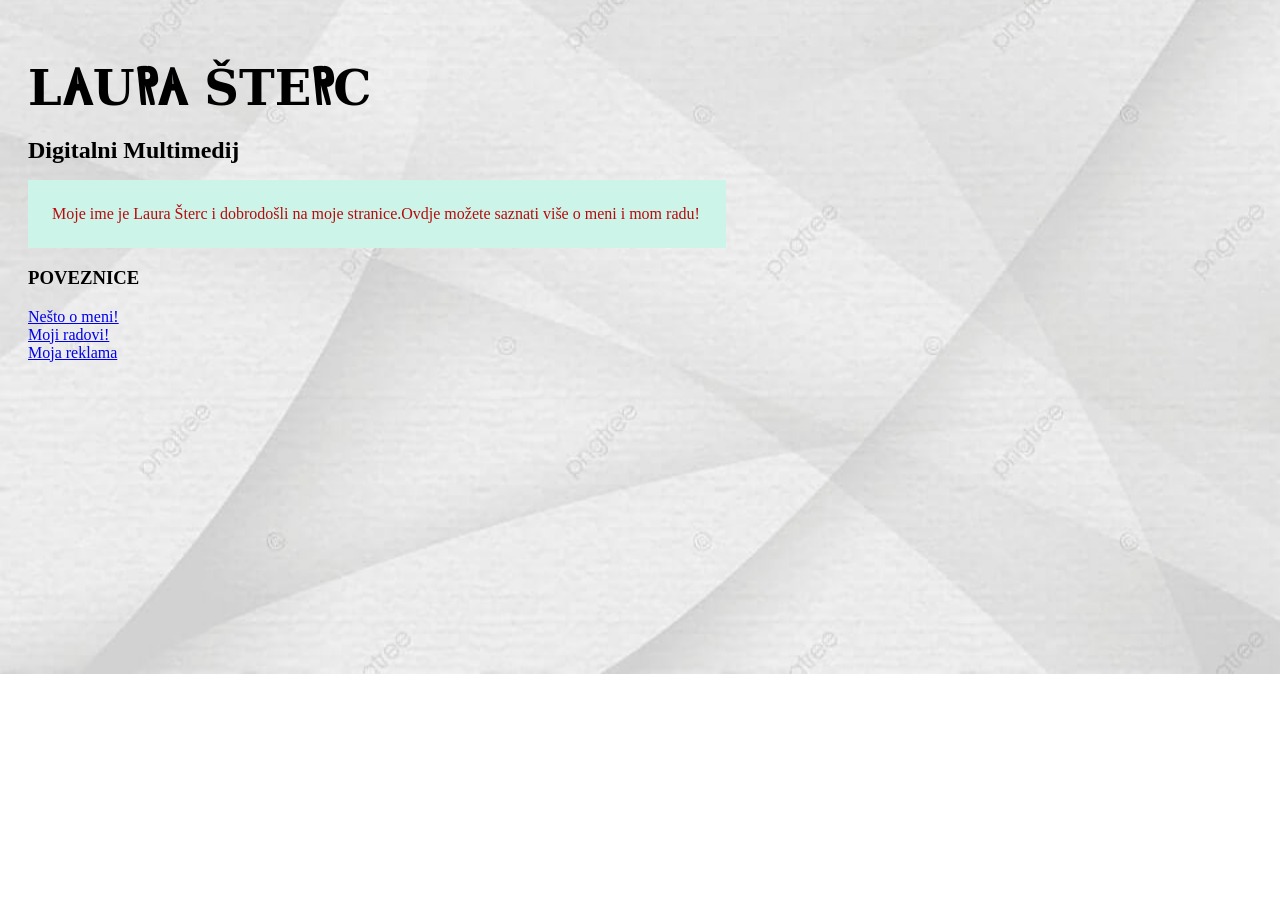
<file: index.html>
<!doctype html>
<html>
<head>
<meta charset="utf-8">
<title>Laura Šterc</title>
	<link rel="stylesheet" type="text/css" href="Stil.css">
</head>
<body>
	<h1>LAURA ŠTERC</h1>
	<h2>Digitalni Multimedij</h2>
	<p>
		Moje ime je Laura Šterc i dobrodošli na moje stranice.Ovdje možete saznati više o meni i mom radu!
	</p>
	<h3>POVEZNICE</h3>
	<a href="o_meni.html">Nešto o meni!</a><br/>
	<a href="vježbe.html">Moji radovi!</a><br/>
	<a href="video.html">Moja reklama</a><br/>
</body>
</html>
</file>
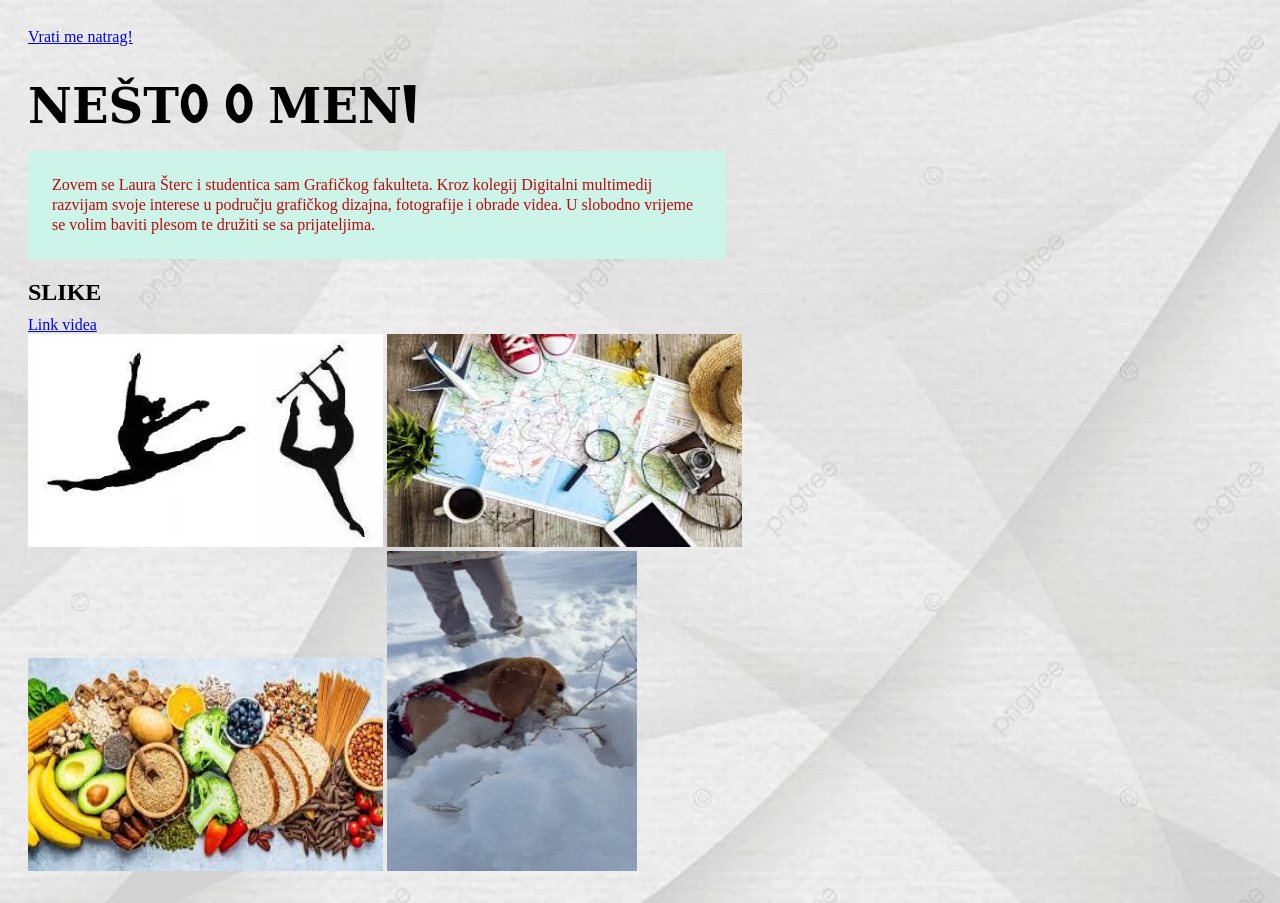
<file: o_meni.html>
<!doctype html>
<html>
<head>
<meta charset="utf-8">
<title>o_meni</title>
	<link rel="stylesheet" type="text/css" href="Stil.css">
</head>
<body>
	<a href="index.html">Vrati me natrag!</a>
	<h1>NEŠTO O MENI</h1>
	<p>
		Zovem se Laura Šterc i studentica sam Grafičkog fakulteta. Kroz kolegij Digitalni multimedij razvijam svoje interese u području grafičkog dizajna, fotografije i obrade videa. U slobodno vrijeme se volim baviti plesom te družiti se sa prijateljima.
	</p>
	<h2>SLIKE</h2>
	     <a href="https://www.youtube.com/watch?v=tqQEGPir2Bc">Link videa</a><br/>
	     <img src="Svi Radovi/ples.jpg" width="355" height="213">
		 <img src="Svi Radovi/putovanje.jpg" width="355" height="213"><br/>
	     <img src="Svi Radovi/hrana.jpg" width="355" height="213">
		 <img src="Svi Radovi/Moj_rezultat_LauraŠterc.gif" width="250" height="320"><br/>
</body>
</html>
</file>
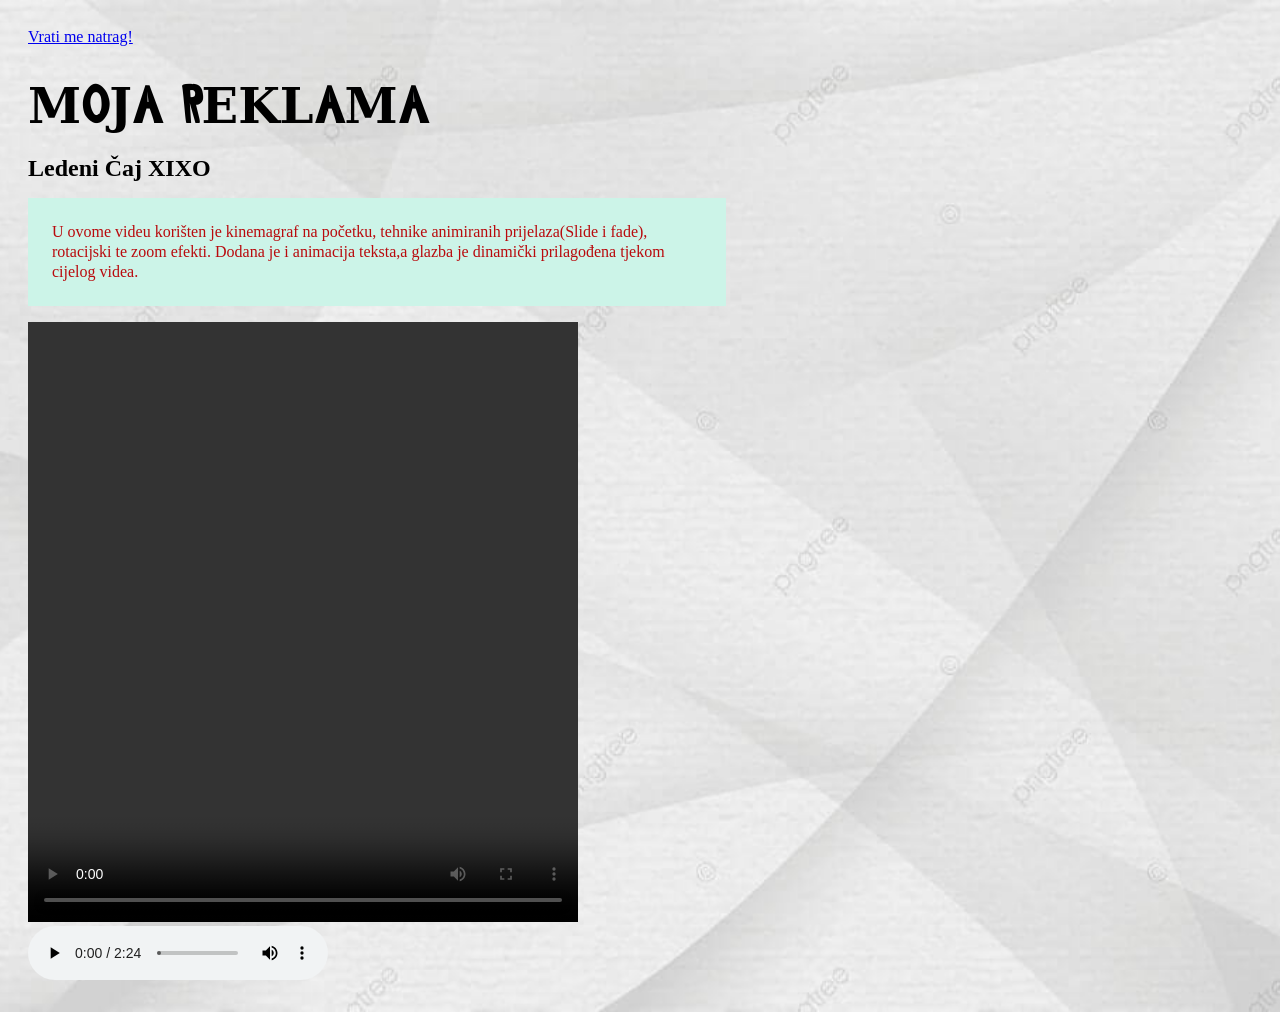
<file: video.html>
<!doctype html>
<html>
<head>
<meta charset="utf-8">
<title>video</title>
	<link rel="stylesheet" type="text/css" href="Stil.css">
</head>
<body>
	<a href="index.html">Vrati me natrag!</a>
	<h1>MOJA REKLAMA</h1>
	<h2>Ledeni Čaj XIXO</h2>
<p>
	U ovome videu korišten je kinemagraf na početku, tehnike animiranih prijelaza(Slide i fade), rotacijski te zoom efekti. Dodana je i animacija teksta,a glazba je dinamički prilagođena tjekom cijelog videa.
	</p>
<video width="550" height="600" controls>
  <source src="Svi Radovi/LauraŠterc_video.mp4" type="video/mp4"/>
</video>
<br/>
	<audio controls>
	<source src="Svi Radovi/background-music-new-age-nature-465069.mp3" type="audio/mp3"/><br/>
	</audio>
</body>
</html>
</file>
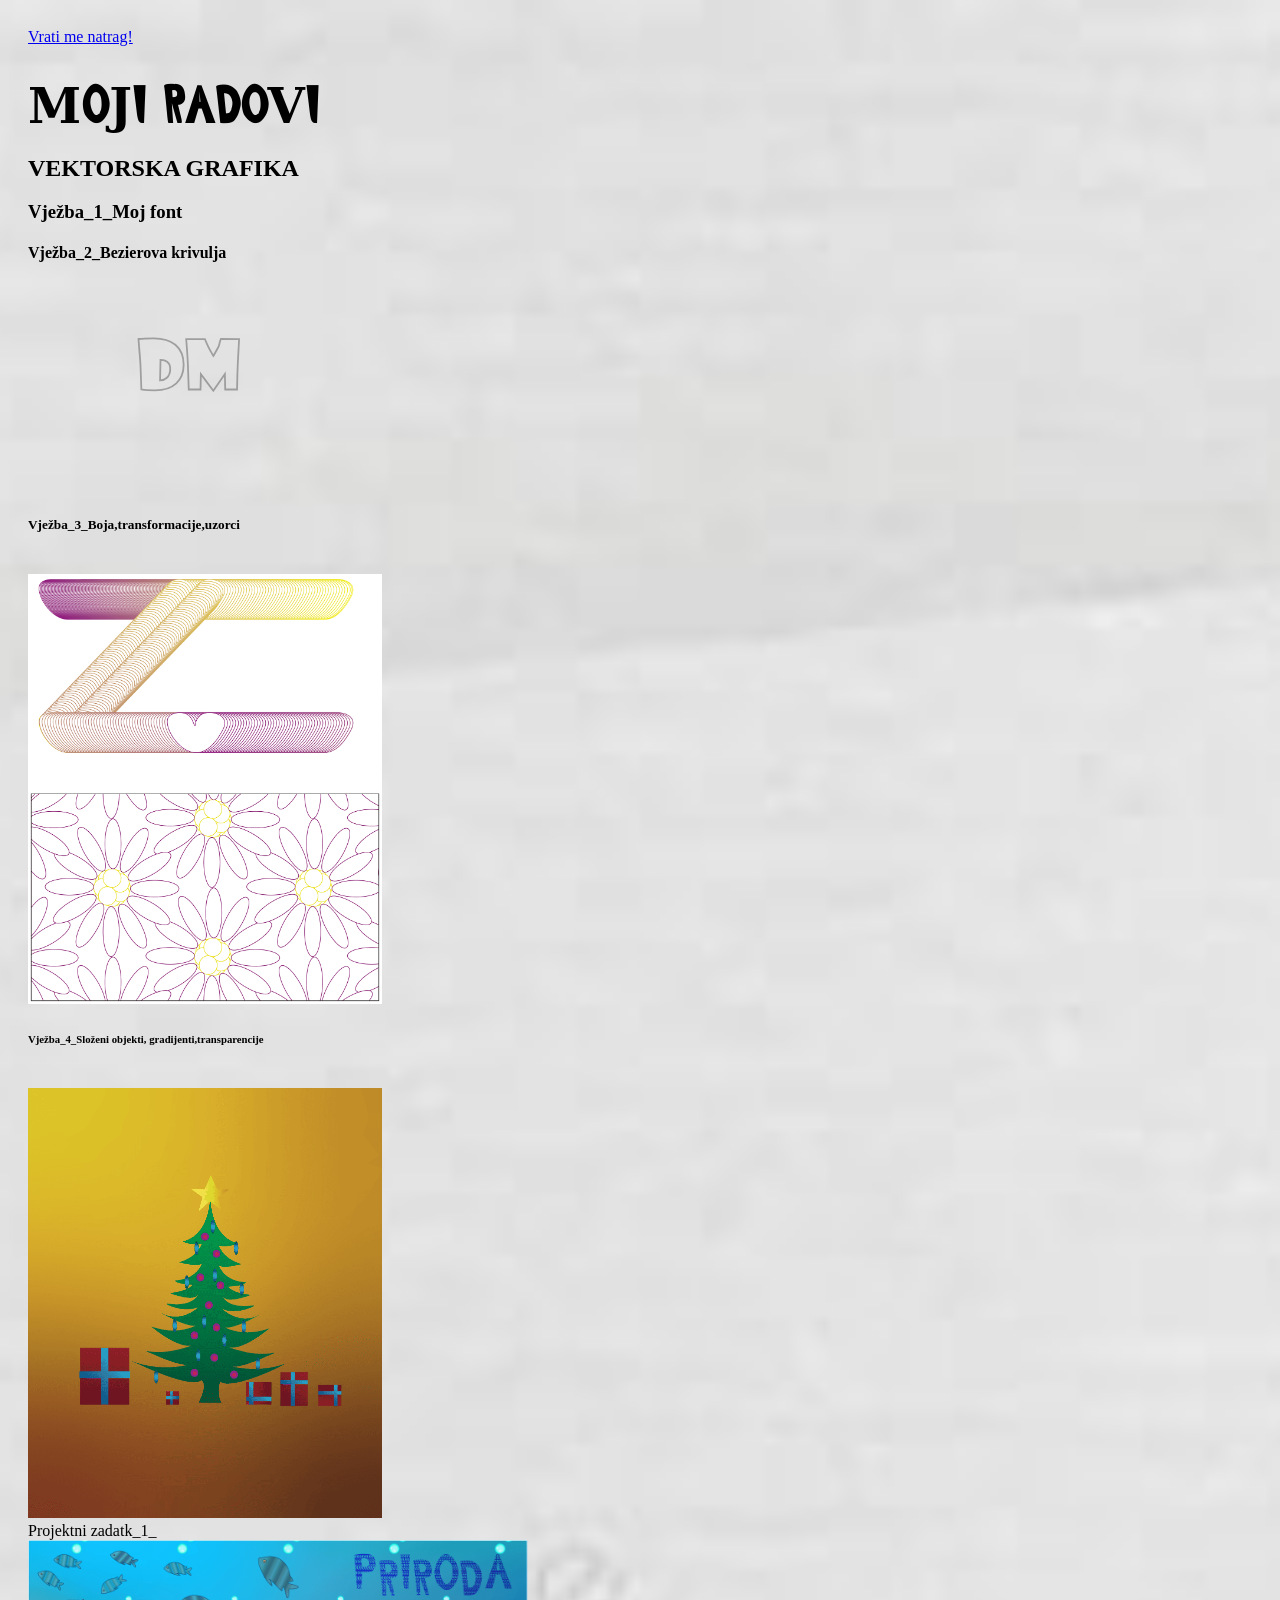
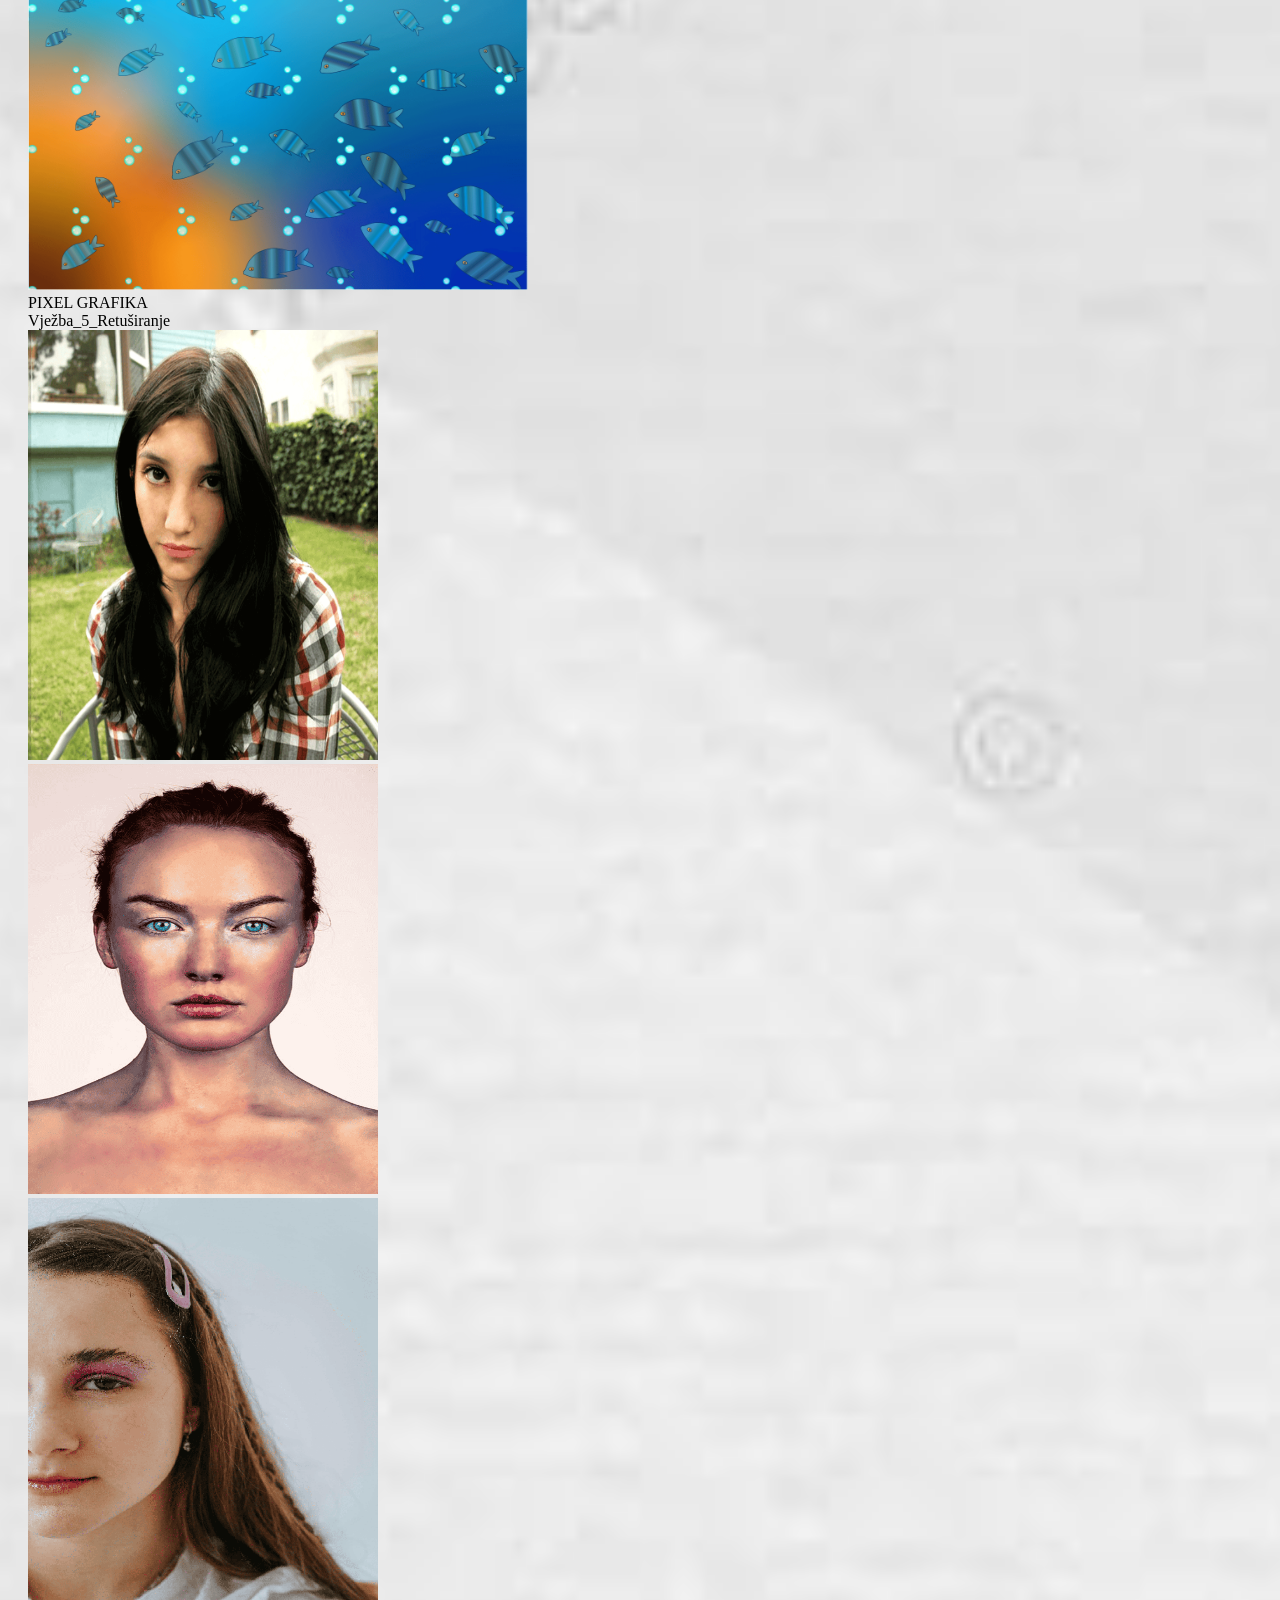
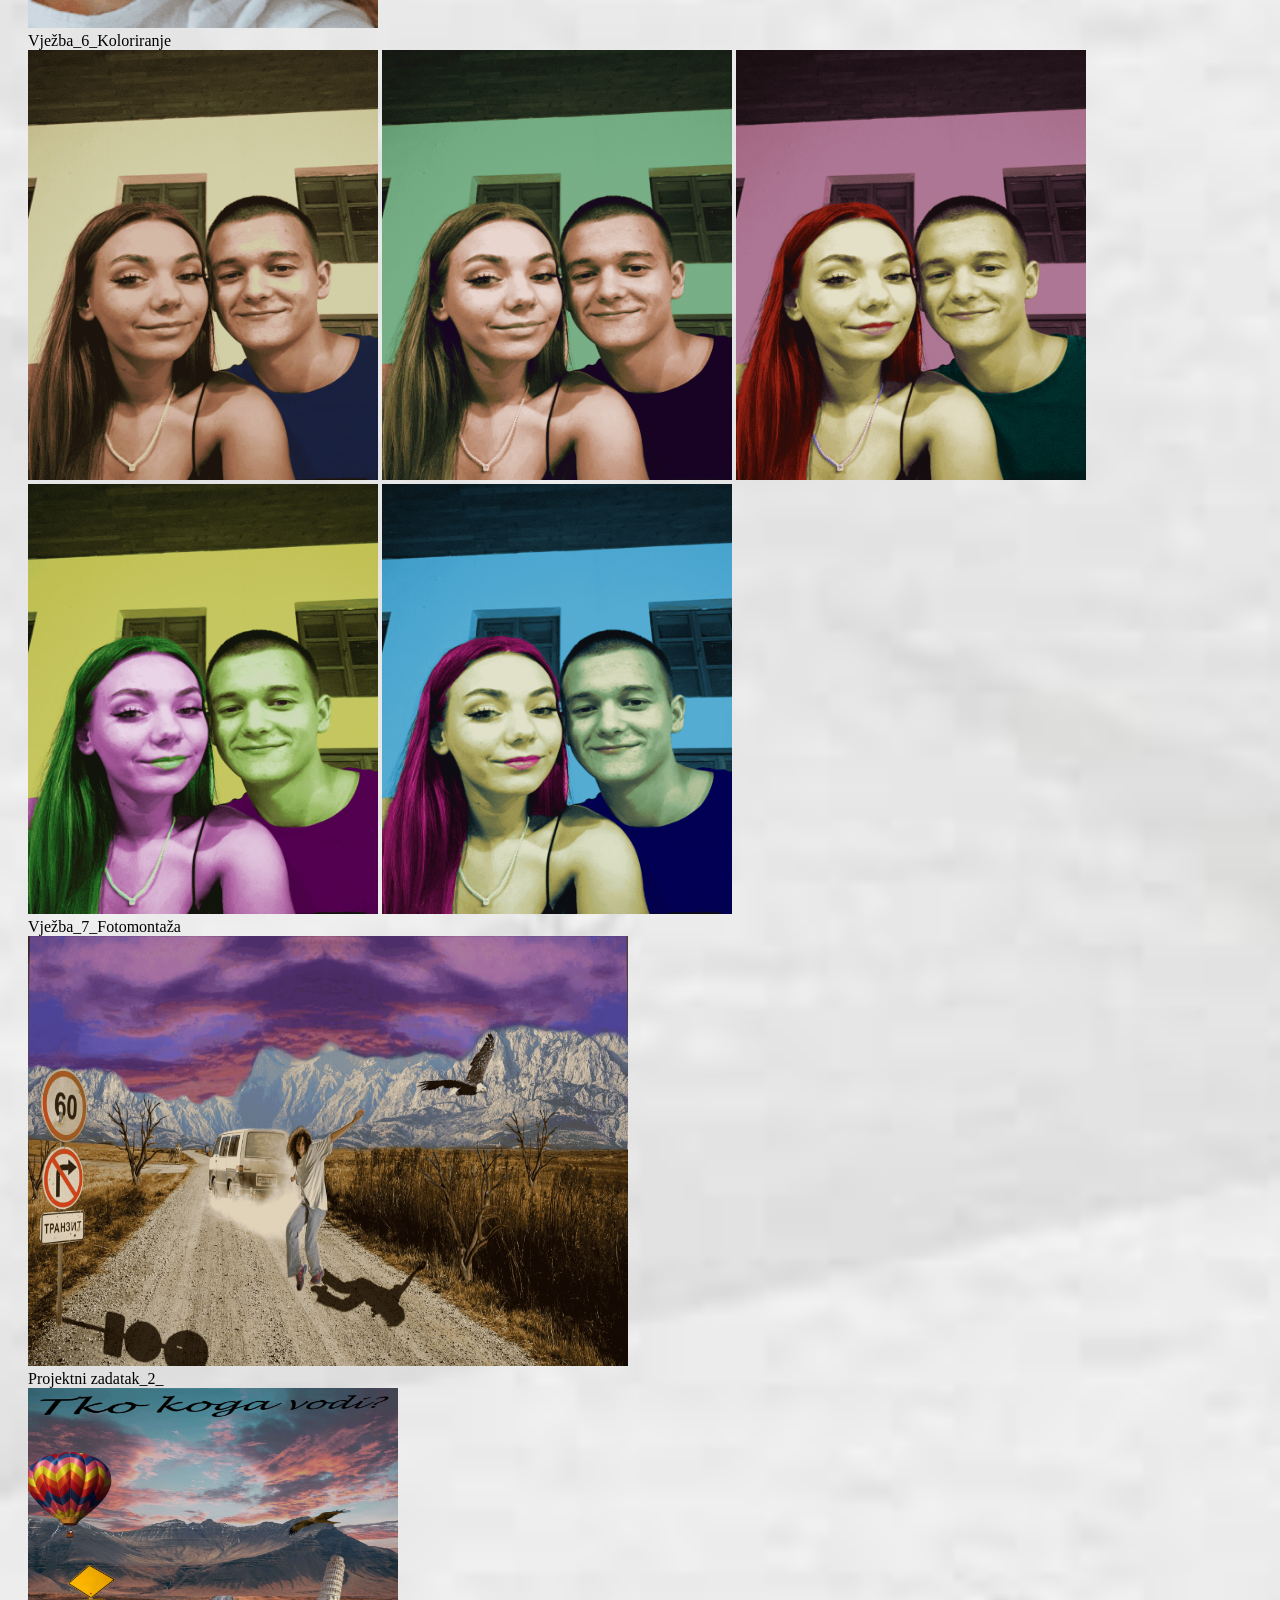
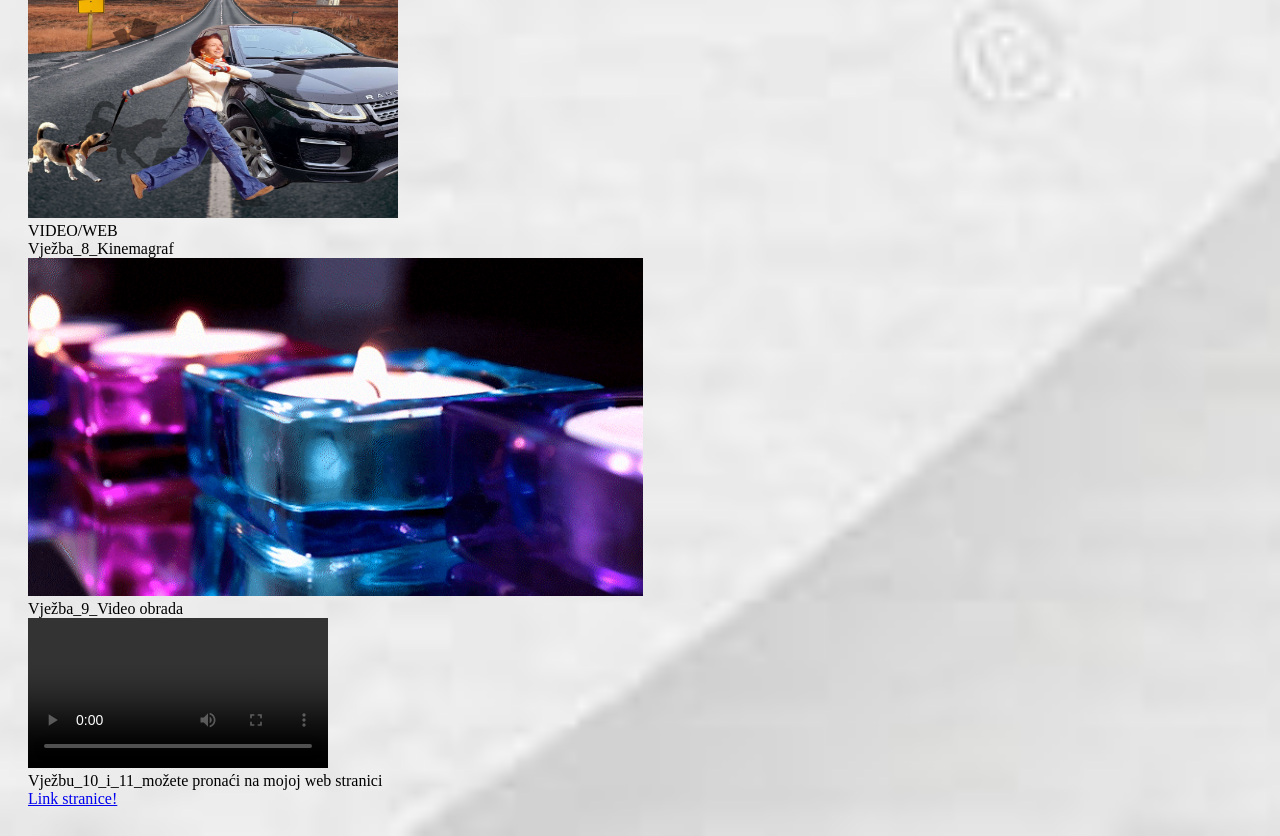
<file: vježbe.html>
<!doctype html>
<html>
<head>
<meta charset="utf-8">
<title>vježbe</title>
	<link rel="stylesheet" type="text/css" href="Stil.css">
</head>
<body> 
<a href="index.html">Vrati me natrag!</a>
<h1>MOJI RADOVI</h1>
<h2>VEKTORSKA GRAFIKA</h2>
<h3>Vježba_1_Moj font</h3>
<h4>Vježba_2_Bezierova krivulja</h4><br/>
	<img src="Svi Radovi/vježba2.svg" width="354" height="190"/><br/>
<h5>Vježba_3_Boja,transformacije,uzorci</h5><br/>
	<img src="Svi Radovi/vježba3_DM-mojuzorak.png" width="354" height="430"/><br/>
<h6>Vježba_4_Složeni objekti, gradijenti,transparencije</h6><br/>
	<img src="Svi Radovi/mojavježba4.png" width="354" height="430"/><br/>
<h7>Projektni zadatk_1_</h7><br/>
	<img src="Svi Radovi/Laura_Sterc_grupa_D.png" width="500" height="350"/><br/>
<h8>PIXEL GRAFIKA</h8><br/>
<h9>Vježba_5_Retuširanje</h9><br/>
	<img src="Svi Radovi/LauraŠterc1.png" width="350" height="430"/><br/>
	<img src="Svi Radovi/LauraŠterc2.png" width="350" height="430"/><br/>
	<img src="Svi Radovi/LauraŠterc3.png" width="350" height="430"/><br/>
<h10>Vježba_6_Koloriranje</h10><br/>
	<img src="Svi Radovi/Mojaslika1.png" width="350" height="430"/>
	<img src="Svi Radovi/Mojaslika2.png" width="350" height="430"/>
	<img src="Svi Radovi/Mojaslika3.png" width="350" height="430"/>
	<img src="Svi Radovi/Mojaslika4.png" width="350" height="430"/>
	<img src="Svi Radovi/Mojaslika5.png" width="350" height="430"/><br/>
<h11>Vježba_7_Fotomontaža</h11><br/>
	<img src="Svi Radovi/LauraŠterc.7.png" width="600" height="430"/><br/>
<h12>Projektni zadatak_2_</h12><br/>
	<img src="Svi Radovi/Laura_Šterc_projektni_zadatak_2.jpg" width="370" height="430"/><br/>
<h13>VIDEO/WEB</h13><br/>
<h14>Vježba_8_Kinemagraf</h14><br/>
	<img src="Svi Radovi/rezultat_Laura Šterc.gif" width="615" height="338"/><br/>
<h15>Vježba_9_Video obrada</h15><br/>
	<video controls>
		<source src="Svi Radovi/Moj_video_Laura Šterc.mp4" type="video/mp4"/>
	</video><br/>
<h16>Vježbu_10_i_11_možete pronaći na mojoj web stranici</h16><br/>
	<a href="https://laurasterc.github.io/Laura_Sterc/">Link stranice!</a><br/>
</body>
</html>
</file>
<file: Stil.css>
@charset "utf-8";
/* CSS Document */
@font-face{
	font-family: "LauraSterc";
	src: url("Svi Radovi/LauraSterc.ttf") 	format("truetype");
	font-weight: normal;
	font-style: normal;
}
p{
	color: #B90A0D;
	font-family: Cambria, "Hoefler Text", "Liberation Serif", Times, "Times New Roman", "serif";
	font-size: 16px;
	width: 650px;
	line-height: 20px;
	background-color: rgba(204,244,232,1.00);
	padding: 24px;
}
body{
	font-family: Cambria, "Hoefler Text", "Liberation Serif", Times, "Times New Roman", "serif";
	padding: 20px;
	background-image: url("Svi Radovi/slika1.jpg");
	background-size: cover;
	background-repeat: no-repeat;
	background-position: center;
}
h1{
	font-family: LauraSterc, "serif";
	font-size: 48px;
	margin-bottom: 10px;
}
h2{
	font-size: 24px;
	margin-bottom: 10px;
}
</file>
